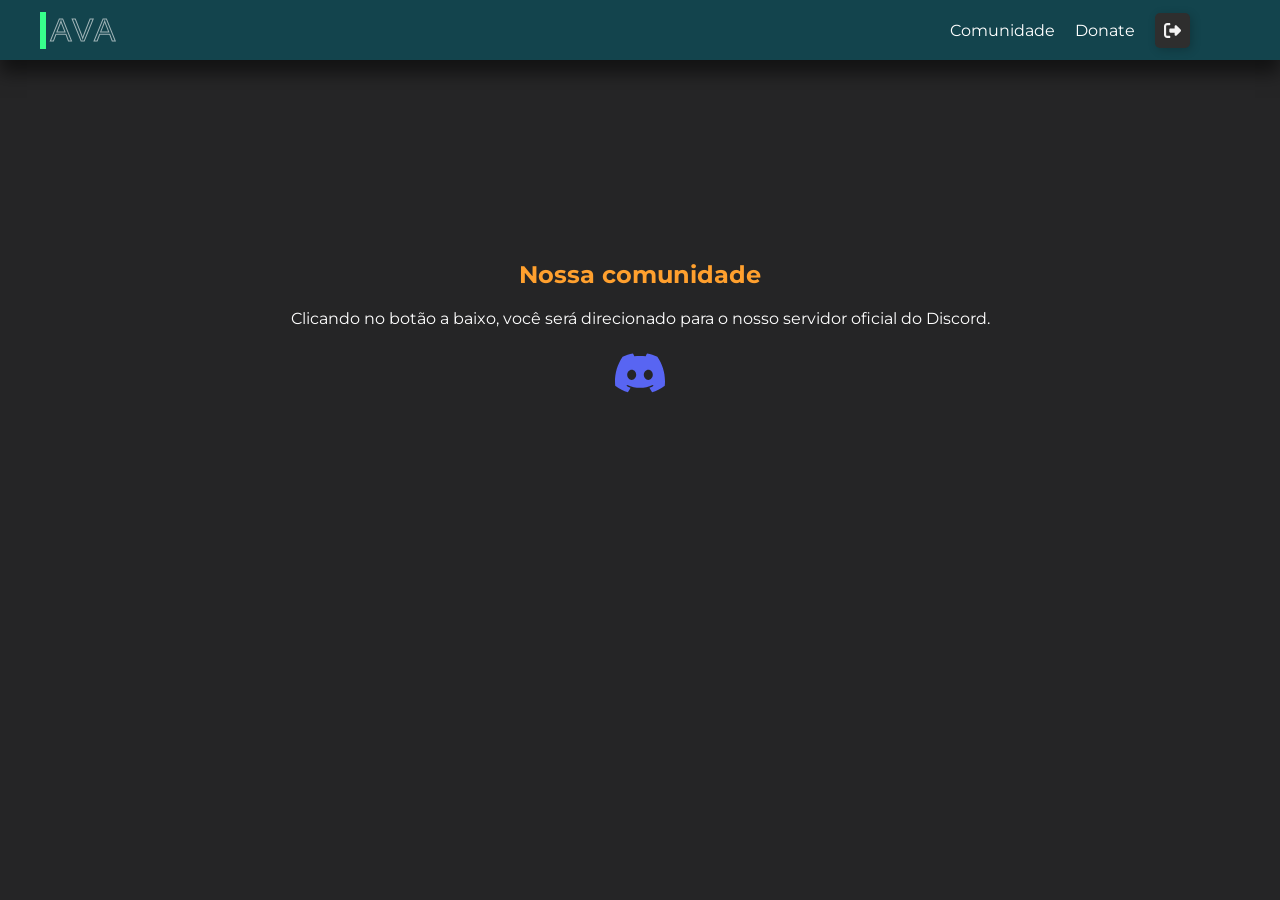
<file: Site-corse/site-curso/comunity.html>
<!DOCTYPE html>
<html lang="pt-Br">
<head>
    <meta charset="UTF-8">
    <meta name="viewport" content="width=device-width, initial-scale=1.0">
    <link rel="stylesheet" href="comunity.css">
    <title>Comunidade</title>
</head>
<body>
    <header>
        <!-- Prefab button -->
        <div class="bt">
            <button class="button_">
                <span class="actual-text">&nbsp;AVA&nbsp;</span>
                <span class="hover-text">&nbsp;AVA&nbsp;</span>
            </button>
        </div>
    
        <!-- Prefab button end -->
    
        <nav class="navbar">
            <a href="#" class="navbar-i">Comunidade</a>
            <a href="#" class="navbar-i4">Donate</a>
    
            <!-- Login -->
    
            <button class="Btn">
    
                <div class="sign"><svg viewBox="0 0 512 512">
                        <path
                            d="M377.9 105.9L500.7 228.7c7.2 7.2 11.3 17.1 11.3 27.3s-4.1 20.1-11.3 27.3L377.9 406.1c-6.4 6.4-15 9.9-24 9.9c-18.7 0-33.9-15.2-33.9-33.9l0-62.1-128 0c-17.7 0-32-14.3-32-32l0-64c0-17.7 14.3-32 32-32l128 0 0-62.1c0-18.7 15.2-33.9 33.9-33.9c9 0 17.6 3.6 24 9.9zM160 96L96 96c-17.7 0-32 14.3-32 32l0 256c0 17.7 14.3 32 32 32l64 0c17.7 0 32 14.3 32 32s-14.3 32-32 32l-64 0c-53 0-96-43-96-96L0 128C0 75 43 32 96 32l64 0c17.7 0 32 14.3 32 32s-14.3 32-32 32z">
                        </path>
                    </svg>
                </div>
    
                <a class="txt" href="./login.html">
                    <div class="text">Login</div>
                </a>
            </button>
    
            <!-- xx -->
    
        </nav>
    </header>

    <div class="content">
        <a href="https://discord.gg/qwV8kR7z"><h2>Nossa comunidade</h2></a>
        <p>Clicando no botão a baixo, você será direcionado para o nosso
        servidor oficial do Discord.</p>

        <a href="#">
            <svg class="disc" viewBox="0 -28.5 256 256" version="1.1" xmlns="http://www.w3.org/2000/svg"
                xmlns:xlink="http://www.w3.org/1999/xlink" preserveAspectRatio="xMidYMid" fill="#000000"
                transform="matrix(1, 0, 0, 1, 0, 0)rotate(0)">
                <g id="SVGRepo_bgCarrier" stroke-width="0"></g>
                <g id="SVGRepo_tracerCarrier" stroke-linecap="round" stroke-linejoin="round" stroke="#CCCCCC" stroke-width="1.536">
                </g>
                <g id="SVGRepo_iconCarrier">
                    <g>
                        <path
                            d="M216.856339,16.5966031 C200.285002,8.84328665 182.566144,3.2084988 164.041564,0 C161.766523,4.11318106 159.108624,9.64549908 157.276099,14.0464379 C137.583995,11.0849896 118.072967,11.0849896 98.7430163,14.0464379 C96.9108417,9.64549908 94.1925838,4.11318106 91.8971895,0 C73.3526068,3.2084988 55.6133949,8.86399117 39.0420583,16.6376612 C5.61752293,67.146514 -3.4433191,116.400813 1.08711069,164.955721 C23.2560196,181.510915 44.7403634,191.567697 65.8621325,198.148576 C71.0772151,190.971126 75.7283628,183.341335 79.7352139,175.300261 C72.104019,172.400575 64.7949724,168.822202 57.8887866,164.667963 C59.7209612,163.310589 61.5131304,161.891452 63.2445898,160.431257 C105.36741,180.133187 151.134928,180.133187 192.754523,160.431257 C194.506336,161.891452 196.298154,163.310589 198.110326,164.667963 C191.183787,168.842556 183.854737,172.420929 176.223542,175.320965 C180.230393,183.341335 184.861538,190.991831 190.096624,198.16893 C211.238746,191.588051 232.743023,181.531619 254.911949,164.955721 C260.227747,108.668201 245.831087,59.8662432 216.856339,16.5966031 Z M85.4738752,135.09489 C72.8290281,135.09489 62.4592217,123.290155 62.4592217,108.914901 C62.4592217,94.5396472 72.607595,82.7145587 85.4738752,82.7145587 C98.3405064,82.7145587 108.709962,94.5189427 108.488529,108.914901 C108.508531,123.290155 98.3405064,135.09489 85.4738752,135.09489 Z M170.525237,135.09489 C157.88039,135.09489 147.510584,123.290155 147.510584,108.914901 C147.510584,94.5396472 157.658606,82.7145587 170.525237,82.7145587 C183.391518,82.7145587 193.761324,94.5189427 193.539891,108.914901 C193.539891,123.290155 183.391518,135.09489 170.525237,135.09489 Z"
                            fill="#5865F2" fill-rule="nonzero"> </path>
                    </g>
                </g>
            </svg>
        </a>
    </div>
</body>
</html>
</file>
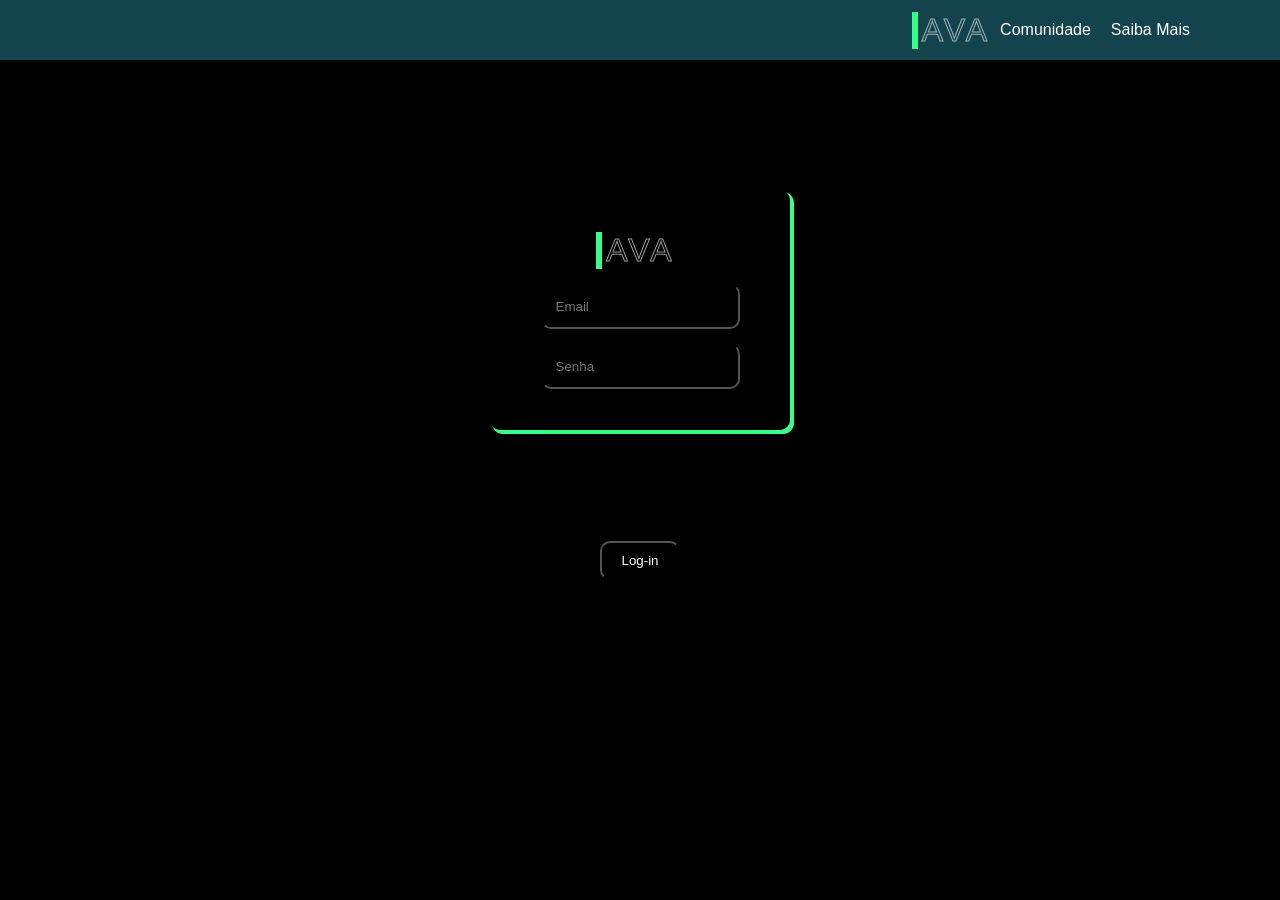
<file: Site-corse/site-curso/login.html>
<!DOCTYPE html>
<html lang="en">

<head>
    <meta charset="UTF-8">
    <meta name="viewport" content="width=device-width, initial-scale=1.0">
    <title>Donate</title>
    <link rel="stylesheet" href="login.css">
</head>
<header>
    <!-- Prefab button -->
    <div class="bt">
        <button class="button_">
            <span class="actual-text">&nbsp;AVA&nbsp;</span>
            <span class="hover-text">&nbsp;AVA&nbsp;</span>
        </button>
    </div>
    <!-- Prefab button end -->

    <nav class="navbar">
        <a href="#" class="navbar-i">Comunidade</a>
        <a href="#" class="navbar-i">Saiba Mais</a>
    </nav>
</header>
<div class="text">
<div class="inputs">
   
    <form action="/form" method="post" id="form">
        
        <button class="button_">

            <span class="actual-text">&nbsp;AVA&nbsp;</span>
            
            <span class="hover-text">&nbsp;AVA&nbsp;</span>
            
        </button>

        <input type="text" placeholder="Email" id="email">

        <input type="password" placeholder="Senha" id="senha">

    </form>

</div>

</div>
<div class="log">

    <button type="submit" id="btn"> Log-in </button>

</div>
</body>

</html>
</file>
<file: Site-corse/site-curso/comunity.css>
@import url('https://fonts.googleapis.com/css2?family=Montserrat:wght@500&display=swap');

* {
    padding: 0;
    margin: 0;
    box-sizing: border-box;
    text-decoration: none;
}

header {
    background-color: #13444d;
    width: 100%;
    height: 60px;
    display: flex;
    justify-content: space-between;
    align-items: center;
    box-shadow: 0px 13px 17px 0px rgba(0, 0, 0, 0.52);
}

body {
    background-color: #252526;
}

.navbar {
    height: 50px;
    display: flex;
    flex-direction: row;
    align-items: center;
    justify-content: end;
    margin-right: 90px;
    gap: 20px;
    font-family: 'Montserrat', sans-serif;
}

.navbar a {
    text-decoration: none;
    color: white;
}

.navbar a:hover {
    color: #ffa02e;
}

/* Botão AVA */
.bt button {
    margin-left: 40px;
    height: auto;
    background: transparent;
    padding: 0;
    border: none;
    cursor: default;
    text-decoration: none;
}

.button_ {
    --border-right: 6px;
    --text-stroke-color: rgba(255, 255, 255, 0.6);
    --animation-color: #37FF8B;
    --fs-size: 2em;
    letter-spacing: 3px;
    text-decoration: none;
    font-size: var(--fs-size);
    font-family: "Arial";
    position: relative;
    cursor: default;
    text-transform: uppercase;
    color: transparent;
    -webkit-text-stroke: 1px var(--text-stroke-color);
}

.hover-text {
    cursor: default;
    position: absolute;
    box-sizing: border-box;
    content: attr(data-text);
    color: var(--animation-color);
    width: 0%;
    inset: 0;
    border-right: var(--border-right) solid var(--animation-color);
    overflow: hidden;
    transition: 0.5s;
    -webkit-text-stroke: 1px var(--animation-color);
}

.button_:hover .hover-text {
    cursor: default;
    width: 100%;
    filter: drop-shadow(0 0 23px var(--animation-color))
}

/* Final button styling*/

/* Login Button */
.Btn {
    --black: #000000;
    --ch-black: #141414;
    --eer-black: #1b1b1b;
    --night-rider: #2e2e2e;
    --white: #ffffff;
    --af-white: #f3f3f3;
    --ch-white: #e1e1e1;
    display: flex;
    align-items: center;
    justify-content: flex-start;
    width: 35px;
    height: 35px;
    border: none;
    border-radius: 5px;
    cursor: default;
    position: relative;
    overflow: hidden;
    transition-duration: .3s;
    box-shadow: 2px 2px 10px rgba(0, 0, 0, 0.199);
    background-color: var(--night-rider);
}

.sign {
    width: 100%;
    transition-duration: .3s;
    display: flex;
    align-items: center;
    justify-content: center;
}

.sign svg {
    width: 17px;
}

.sign svg path {
    fill: var(--af-white);
}

.text {
    position: absolute;
    right: 0%;
    width: 0%;
    opacity: 0;
    color: var(--af-white);
    font-size: 1.2em;
    font-weight: 600;
    transition-duration: .3s;
}

.Btn:hover {
    width: 140px;
    border-radius: 5px;
    transition-duration: .3s;
}

.Btn:hover .sign {
    width: 30%;
    transition-duration: .5s;
    padding-left: 20px;
}

.Btn:hover .text {
    opacity: 1;
    width: 70%;
    transition-duration: .3s;
    padding-right: 10px;
}

.Btn:active {
    transform: translate(2px, 2px);
}

.txt {
    text-decoration: none;
    display: flex;
    text-align: center;
    align-items: center;
    justify-content: center;
}

.text:hover {
    color: #37FF8B;
}

.content{
    display: flex;
    flex-direction: column;
    justify-content: center;
    align-items: center;
    margin: 200px auto;
    gap: 20px;
}

h2 {
    font-family: 'Montserrat', sans-serif;
    color: #ffa02e;
}

p {
    font-family: 'Montserrat', sans-serif;
    color: white;
}

.disc{
    height: 50px;
    width: 50px;
}
</file>
<file: Site-corse/site-curso/login.css>
* {
    margin: 0;
    padding: 0;
    box-sizing: border-box;
    text-decoration: none;
}

header {
    background-color: #13444d;
    width: 100%;
    height: 60px;
    display: flex;
    justify-content: end;
    align-items: center;
}

body {
    background-color: #000000;
}

.bt button {
    margin-left: 40px;
    height: auto;
    background: transparent;
    padding: 0;
    border: none;
    cursor: pointer;
    text-decoration: none;
}

/* button styling */
.button_ {
    --border-right: 6px;
    --text-stroke-color: rgba(255, 255, 255, 0.6);
    --animation-color: #37FF8B;
    --fs-size: 2em;
    letter-spacing: 3px;
    text-decoration: none;
    font-size: var(--fs-size);
    font-family: "Arial";
    position: relative;
    text-transform: uppercase;
    color: transparent;
    -webkit-text-stroke: 1px var(--text-stroke-color);
}

/* this is the text, when you hover on button */
.hover-text {
    position: absolute;
    box-sizing: border-box;
    content: attr(data-text);
    color: var(--animation-color);
    width: 0%;
    inset: 0;
    border-right: var(--border-right) solid var(--animation-color);
    overflow: hidden;
    transition: 0.5s;
    -webkit-text-stroke: 1px var(--animation-color);
}

/* hover */
.button_:hover .hover-text {
    width: 100%;
    filter: drop-shadow(0 0 23px var(--animation-color))
}

/* Final button styling*/
.navbar {
    height: 50px;
    display: flex;
    flex-direction: row;
    align-items: center;
    justify-content: end;
    margin-right: 90px;
    gap: 20px;
    font-family: 'Montserrat', sans-serif;
}

.navbar a {
    text-decoration: none;
    color: white;
}

.navbar a:hover {
    color: #ffa02e;
}

form {

    display: flex;
    flex-direction: column;
    align-items: center;
    gap: 15px;
    padding: 120px;
    background-color: #000000;
    border-color: #000000;
    border-radius: 10px;
    width: 300px;
    justify-content: center;
    height: 1px;
    box-shadow: 3px 3px 0px 1px #37ff8a;
    transition: .5s;
}

.inputs {
    height: 500px;
    display: flex;
    justify-content: center;
    align-items: center;

}

.inputs input {

    padding: 13px;
    background-color: #000000;
    border-color: #000000;
    border-radius: 10px;


}

.inputs input:hover {

    background-color: #000000;

}

.log button {

    width: 80px;
    padding: 10px;
    border-radius: 10px;
    color: #ffffff;
    padding-top: 10px;

}

.inputs form:hover {

    box-shadow: 1px 1px 15px 10px #37ff8a62;

}

.log button:hover {

    transition: 0.6s;
    cursor: pointer;

}

.log button:active {

    transform: scale(0.95);

}

.log {

    display: flex;
    justify-items: center;
    align-items: center;
    height: 1px;
    display: flex;
    justify-content: center;
    align-items: center;

}

.text button {

    margin-left: 1px;
    height: auto;
    background: transparent;
    padding: 0;
    border: none;
    cursor: pointer;
    text-decoration: none;
}

/* button styling */
.button_ {

    --border-right: 6px;
    --text-stroke-color: rgba(255, 255, 255, 0.6);
    --animation-color: #37FF8B;
    --fs-size: 2em;
    letter-spacing: 3px;
    text-decoration: none;
    font-size: var(--fs-size);
    font-family: "Arial";
    position: relative;
    text-transform: uppercase;
    color: transparent;
    -webkit-text-stroke: 1px var(--text-stroke-color);

}

/* this is the text, when you hover on button */
.hover-text {

    position: absolute;
    box-sizing: border-box;
    content: attr(data-text);
    color: var(--animation-color);
    width: 0%;
    inset: 0;
    border-right: var(--border-right) solid var(--animation-color);
    overflow: hidden;
    transition: 0.5s;
    -webkit-text-stroke: 1px var(--animation-color);

}

/* hover */
.button_:hover .hover-text {
    width: 100%;
    filter: drop-shadow(0 0 23px var(--animation-color))
}

.log button {

    background-color: #000000;

}
</file>
